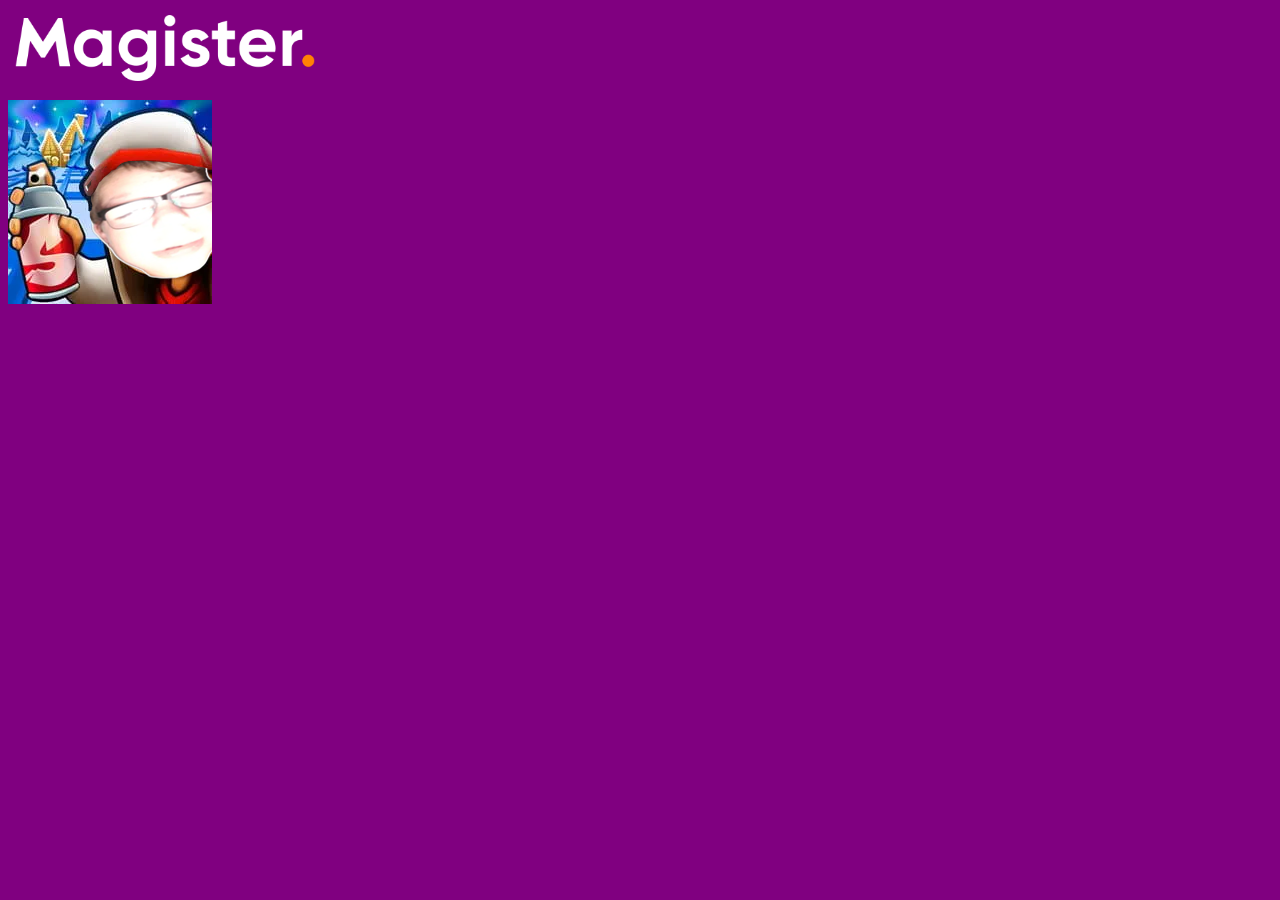
<file: index.html>
<!DOCTYPE html>
<html lang="en">
<head>
    <meta charset="UTF-8">
    <meta name="viewport" content="width=device-width, initial-scale=1.0">
    <title>Magister</title>
    <link rel="stylesheet" href="Magister.css">
</head>
<body>
    <div class="vast-logo">
    <a href="Magister.html"><img src="logo-magister-white.png"></a>
</div>
    <a href="subwaysurfersPage.html"><img src="subway-surfers-logo.png" alt="" class="subway"></a>
</body>
</html>
</file>
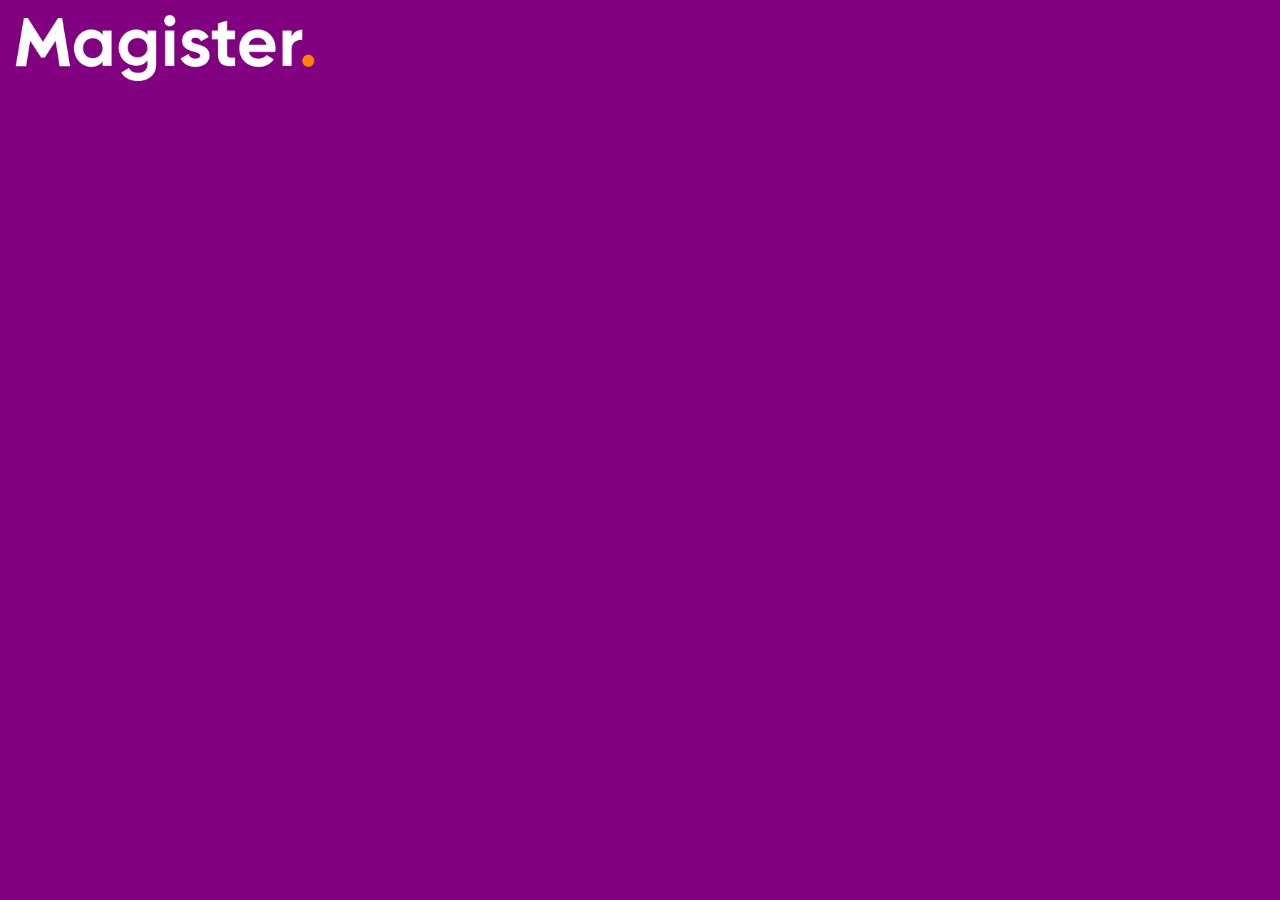
<file: subwaysurfersPage.html>
<!DOCTYPE html>
<html lang="en">
<head>
    <meta charset="UTF-8">
    <meta name="viewport" content="width=device-width, initial-scale=1.0">
    <title>Nog Steeds Magister Hoor Niks Anders Ofzo</title>
    <link rel="stylesheet" href="Magister.css">
    <script src="Magister.js"></script>
</head>
<body>
        <div class="vast-logo">
    <a href="Magister.html"><img src="logo-magister-white.png"></a>
</div>
        <iframe src="https://html5.gamedistribution.com/6920e96cea7a4aea956c7410de649a98/?gd_sdk_referrer_url=https://gamedistribution.com/games/train-surfers-1/" width="960" height="600" scrolling="none" frameborder="0" class="Game"></iframe>
</body>
</html>
</file>
<file: Magister.css>
body {
    background-color: purple;
}

.Logo {
    color: white;
    font-size: 50px;
    font-family: Arial, sans-serif;
}

a {
    text-decoration: none;
}

.vast-logo {
    position: fixed;
    top: 15px;
    left: 15px;
    z-index: 10000;
}

.vast-logo img {
    width: 300px;
    height: auto;
    display: block;
}

.Game {
    display: block;
    margin: 100px auto;
}

.subway {
    display: block;
    margin-top: 100px;
}
</file>
